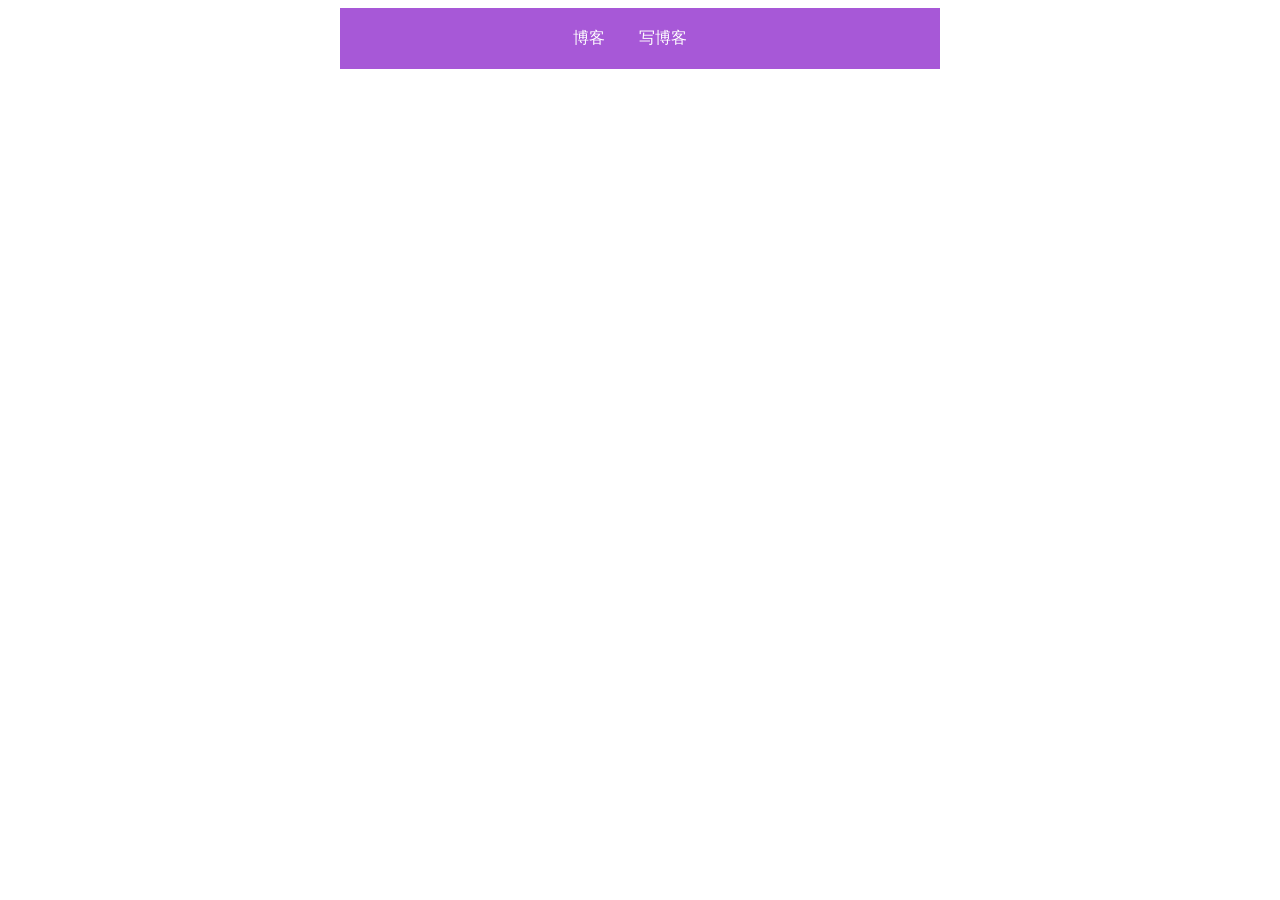
<file: Desktop/index.html>
<!DOCTYPE html><html><head><meta charset=utf-8><meta name=viewport content="width=device-width,initial-scale=1"><title>vue-playlist2</title><link href=static/css/app.93e8f8a441ce8d5313c57abf8c165947.css rel=stylesheet></head><body><div id=app></div><script type=text/javascript src=static/js/manifest.7c0b1c32adf2b796e6e4.js></script><script type=text/javascript src=static/js/vendor.cef1a37f1e6878e8e4e7.js></script><script type=text/javascript src=static/js/app.4bb055cafe453ad43ce5.js></script></body></html>
</file>
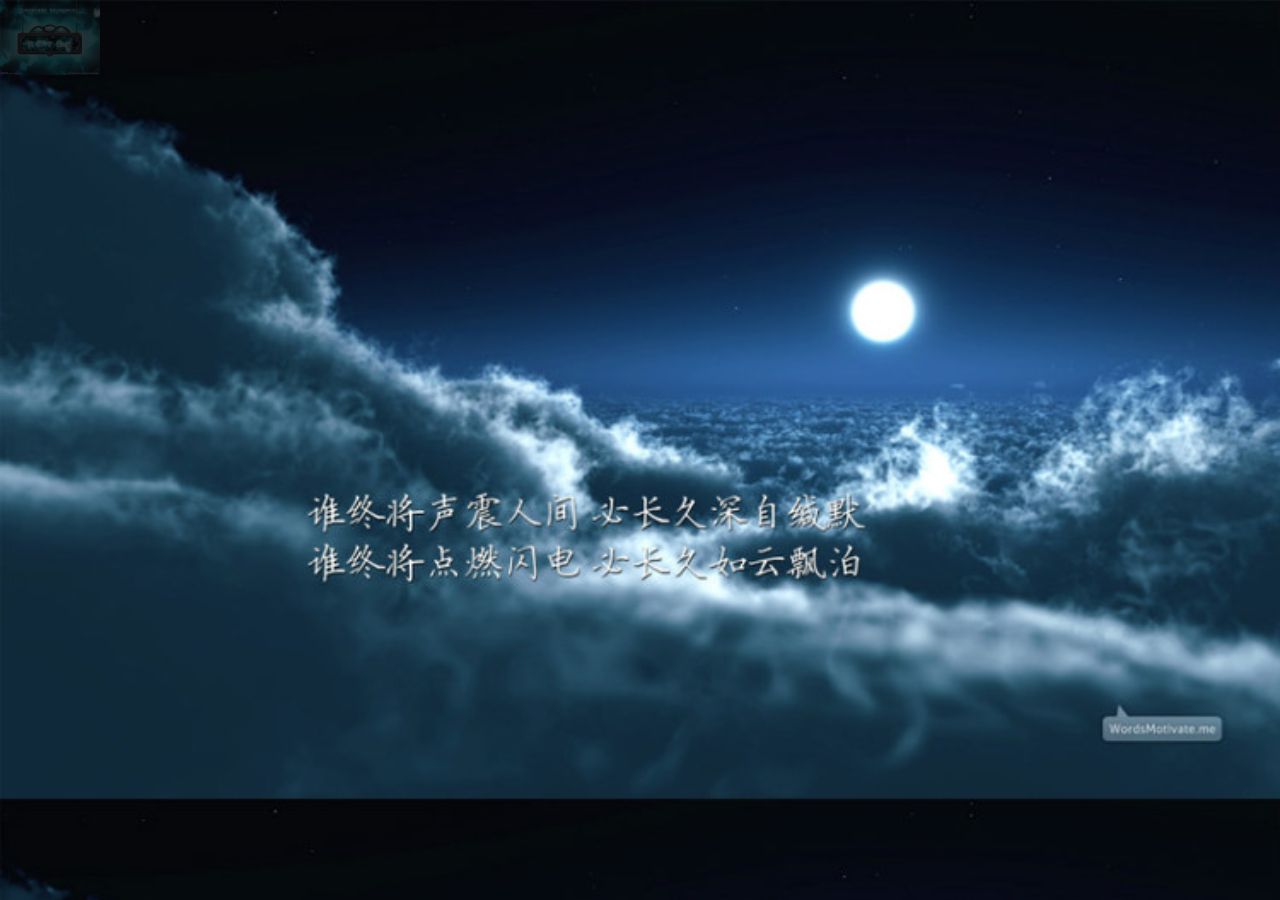
<file: saolei/index.html>
<!DOCTYPE html>
<html lang="en">
<head>
	<meta charset="UTF-8">
	<title>扫雷</title>
	<link rel="stylesheet" type="text/css" href="saole.css">

<body>
	<div class='gameBtn'>
		<img src="./images/begin.jpg">
	</div>
	<div class="wrapper">
		<div class="flags">
			<div>旗子剩余数：<span>10</span></div>
			<div>所用时间：<span></span></div>
		</div>
		<div class="board">
		</div>
		<div class="alertBoard">
			<div><!-- <img src="images/success1.jpg" alt=""></div> -->
			<span class="deleteBtn">
				<img src="images/delete1.jpg" alt="">
			</span>
		</div>
	</div>
	<script type="text/javascript" src="saolei.js"></script>
</head>
</body>
</html>
</file>
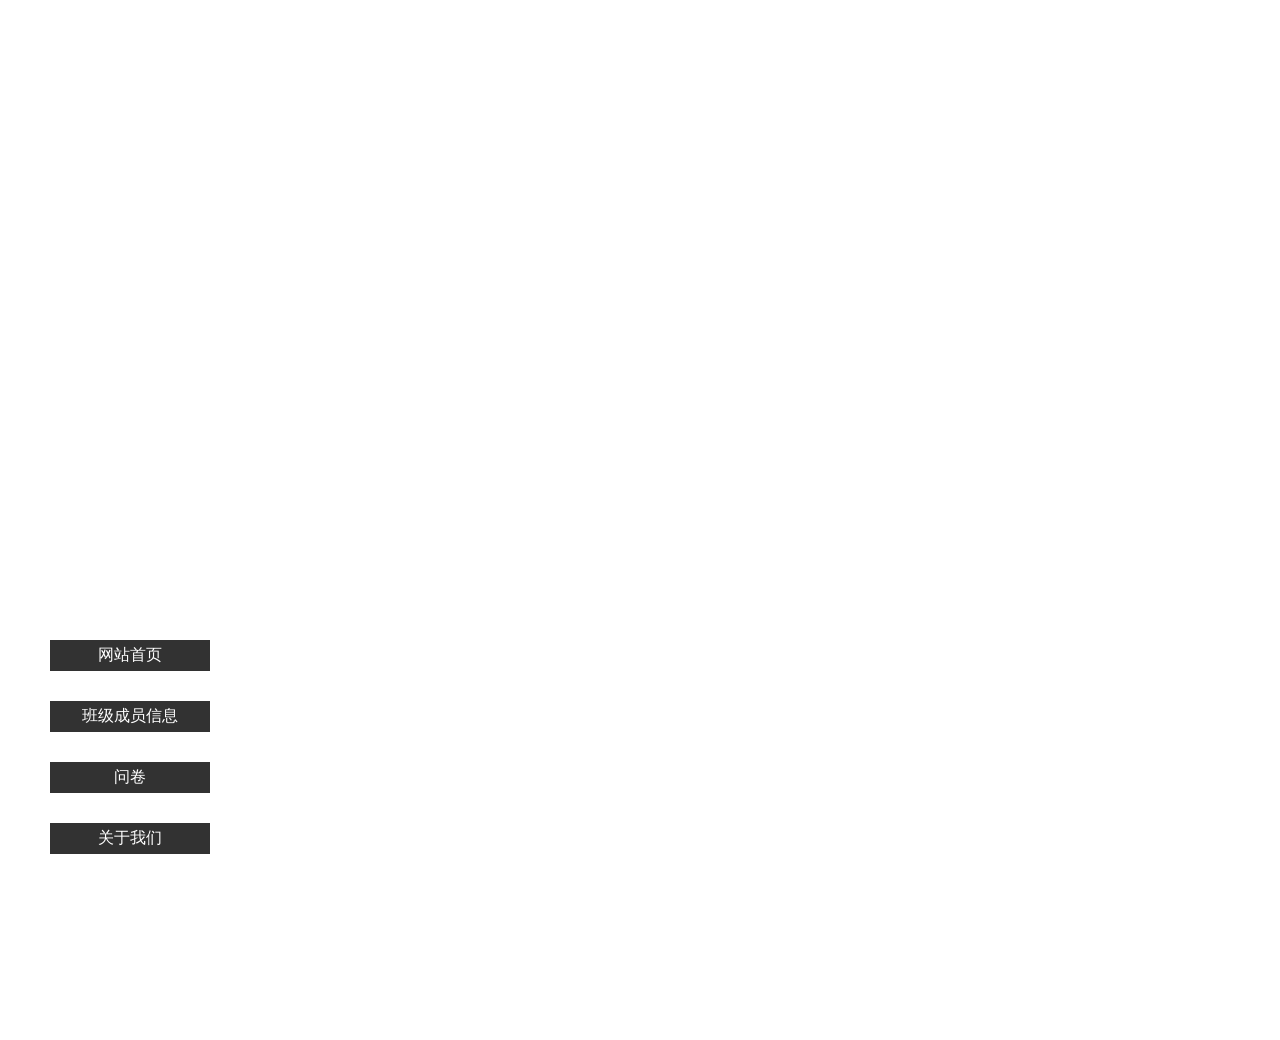
<file: zuoye/daohanglang.html>
<!DOCTYPE html>
<html lang="en">
<head>
	<meta charset="UTF-8">
	<title>导航栏</title>
	<style type="text/css">
		*{
			padding:0;margin: 0;
		}
		body{
			height: 100%;
		}
		ul{
			height: 400px;width: 30%;margin-top:50%;margin-left: 50px;
		}
		li{
			list-style-type: none;margin-top: 30px;
		}
		a{
			text-decoration: none;display: block;padding: 5px;background: black;color:white;width: 150px;text-align: center;opacity: 0.8;
		}
		a:hover{
			opacity: 1;
		}
	</style>
</head>
<body>
	<ul>
		<li><a href="./index.html"  target="frame">网站首页</a></li>
		<li><a href="./phptoshow.html" target="frame">班级成员信息</a></li>
		<li><a href="./questionnaire.html" target="frame">问卷</a></li>
		<li><a href="./about.html" target="frame">关于我们</a></li>
		
	</ul>
</body>
</html>
</file>
<file: saolei/saole.css>
*{
	padding:0;margin:0;
}
body{
	height: 100%;background: url(images/background1.jpg);background-size: cover;
}
.gameBtn img{
	width: 100px;opacity: 0.2;
}
.gameBtn img:hover{
	opacity: 1;
}
.wrapper{
	left:0;top:0;right: 0;bottom: 0; margin:0px auto; width: 70%;height: 80%; position: fixed;top:0px;/*background: red;*/
}
.flags{
	position: absolute;top:30px;left: 0;color:white;font-size: 20px;
}
.board{
	width: 100%;height: 100%;/*border-left: 1px solid orange;border-top:1px solid orange;*/
	transform: perspective(800px) rotateX(45deg);/*display: none;*/
}
.wrapper  .alertBoard{
	position: absolute;left: 25%;top: 25%;width: 50%;height: 40%;
	display: none;background-size: cover;background: center center;
}
/*.wrapper  .alertBoard div>img{
	width: 100%;height: 100%;
}*/
.wrapper  .alertBoard .deleteBtn{
	width: 50px;top:0;right:0;position:absolute;
}
.wrapper .alertBoard .deleteBtn img{
	width: 100%;
}
.gridBorder{
	border-bottom: 1px solid orange;border-right: 1px solid orange;
	float:left;background: url('images/grid.jpg');background-size: 100% 100%;
}
.num{
	font-size: 20px;text-align: center;background: white;
}
.thunderBoom{
	width: 100%;background: url('images/boom.jpg');background-size: 100% 100%;
}
.flags{
	display: none;
}
.flag{
	width: 100%;background: url('images/flags.jpg');background-size: cover;
}
.nba-1{
	background: url('images/1.jpg');background-size: 100% 100%;
}
.nba-2{
	background: url('images/2.jpg');background-size: 100% 100%;
}
.nba-3{
	background: url('images/3.jpg');background-size: 100% 100%;
}
.nba-4{
	background: url('images/4.jpg');background-size: 100% 100%;
}
.nba-5{
	background: url('images/5.jpg');background-size: 100% 100%;
}
.nba-67{
	background: url('images/67.jpg');background-size: 100% 100%;
}
.nba-7{
	background: url('images/7.jpg');background-size: 100% 100%;
}
.nba-8{
	background: url('images/8.jpg');background-size: 100% 100%;;
}
.nba-9{
	background: url('images/9.jpg');background-size: 100% 100%;
}
.nba-0{
	background: url('images/10.jpg');background-size: 100% 100%;
}
</file>
